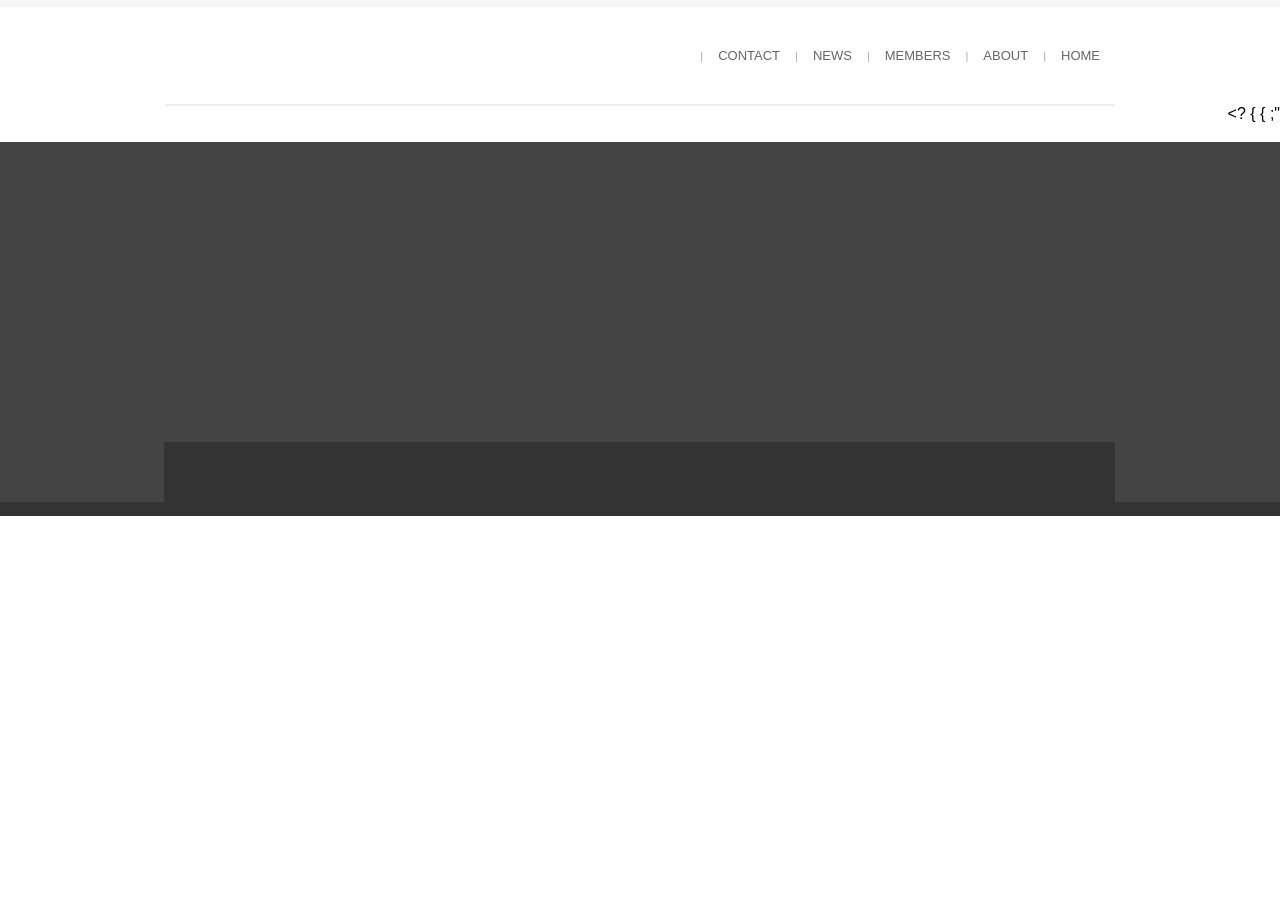
<file: mehrad/index.html>
<!DOCTYPE HTML>
<html>
<head>
<meta charset="utf-8" />
<title>Untitled Document</title>
<link type="text/css" rel="stylesheet" href="reset.css" />
<link type="text/css" rel="stylesheet" href="1styles.css" />
<link type="text/css" rel="stylesheet" href="style.css" />
<script type="text/javascript" src="jquery.min.js"></script>
<script type="text/javascript" src="zepto.min.js"></script>
<script type="text/javascript" src="scripts.js"></script>
</head>

<body>
	<header class="head">
    	<div class="grayline">
        </div>	
        <section class="header">
            <nav>
                <menu>
                    <li><a href="#">home<span>|</span></a></li>
                    <li><a href="#">about<span>|</span></a></li>
                    <li><a href="#">members<span>|</span></a></li>
                    <li><a href="#">news<span>|</span></a></li>
                    <li><a href="#">contact<span>|</span></a></li>
                    <li class="clear"></li>
                </menu>
            </nav>
        	<div class="logo"></div>
            <div class="clear"></div>
        </section>
    </header>
    <article class="middle">
        	<div class="title"></div>
            <div class="banner">
                    <?php

                        $images_path = './images/slide';
                        $images      = scandir($images_path);

                        foreach ($images as $img) {

                            $img_type = strtolower( end( explode( '.' , $img ) ) );

                            if($img_type == 'jpg' || $img_type == 'png'){

                                echo "<div style=\"background-image : url('$images_path/$img');\"></div>";
                            }
                        }
                    ?>
            </div>
            <div class="boxess">
            	<div class="first" id="boxone"></div>
                <div class="second" id="boxone"></div>
                <div class="third" id="boxone"></div>
                <div class="forth"></div>
                <div class="clear"></div>
            </div>
            <div class="recentwork">
            	<div class="first" id="boxtwo"></div>
                <div class="second" id="boxtwo"></div>
                <div class="third" id="boxtwo"></div>
                <div class="forth"></div>
                <div class="clear"></div>
            </div>
    </article>
    <footer class="foot">
    	<section class="contain">
        	<div class="bigfooter">
            	<div class="first" id="boxthree"></div>
                <div class="second" id="boxthree"></div>
                <div class="third" id="boxthree"></div>
                <div class="forth"></div>
                <div class="clear"></div>
            </div>
            <div class="footer">
            	<div class="copyright"></div>
                <div class="facebook"></div>
                <div class="clear"></div>
            </div>
            
        </section>
        <div class="darkline"></div>
    </footer>
</body>
</html>
</file>
<file: mehrad/1styles.css>
/* 
 * Ali.MD - 1Styles v2.0 rc
 * http://ali.md/1styles
 * Copyright (c) 2012 Ali Mihandoost under MIT License.
 * fork me on github.
 */
span{color:inherit}
@media all{html,body,div,span,applet,object,iframe,h1,h2,h3,h4,h5,h6,p,blockquote,pre,a,abbr,acronym,address,big,cite,code,del,dfn,em,img,ins,kbd,q,s,samp,small,strike,strong,sub,sup,tt,var,b,u,i,center,dl,dt,dd,ol,ul,li,fieldset,form,label,legend,table,caption,tbody,tfoot,thead,tr,th,td,article,aside,canvas,details,embed,figure,figcaption,footer,header,hgroup,menu,nav,output,ruby,section,summary,time,mark,audio,video{margin:0;padding:0;border:0;font-size:100%;font:inherit;vertical-align:baseline}
option{padding-left:.4em}
select{padding:1px}
* html body *{overflow:visible}
body{font-size:100.01%;background:#fff;color:#000;text-align:right;direction:rtl;line-height:1}
div{outline:0 none}
ol,ul,menu{list-style:none}
blockquote,q{quotes:none}
blockquote:before,blockquote:after,q:before,q:after{content:none}
html{font-family:sans-serif;-webkit-text-size-adjust:100%;-ms-text-size-adjust:100%}
article,aside,details,figcaption,figure,footer,header,hgroup,nav,section,summary{display:block}
audio,canvas,video{display:inline-block}
audio:not([controls]){display:none;height:0}
[hidden]{display:none}
a:focus{outline:thin dotted}
a:active,a:hover{outline:0}
h1{font-size:2em}
abbr[title]{border-bottom:1px dotted}
b,strong{font-weight:bold}
dfn{font-style:italic}
mark{background:#ff0;color:#000}
code,kbd,pre,samp{font-family:monospace,serif;font-size:1em}
pre{white-space:pre;white-space:pre-wrap;word-wrap:break-word}
q{quotes:"\201C" "\201D" "\2018" "\2019"}
small{font-size:80%}
sub,sup{font-size:75%;line-height:0;position:relative;vertical-align:baseline}
sup{top:-.5em}
sub{bottom:-.25em}
img{border:0}
svg:not(:root){overflow:hidden}
figure{margin:0}
fieldset{border:1px solid #c0c0c0;margin:0 2px;padding:.35em .625em .75em}
legend{border:0;padding:0}
button,input,select,textarea{font-family:inherit;font-size:100%;margin:0}
button,input{line-height:normal}
button,html input[type="button"],input[type="reset"],input[type="submit"]{-webkit-appearance:button;cursor:pointer}
button[disabled],input[disabled]{cursor:default}
input[type="checkbox"],input[type="radio"]{box-sizing:border-box;padding:0}
input[type="search"]{-webkit-appearance:textfield;-moz-box-sizing:content-box;-webkit-box-sizing:content-box;box-sizing:content-box}
input[type="search"]::-webkit-search-cancel-button,input[type="search"]::-webkit-search-decoration{-webkit-appearance:none}
button::-moz-focus-inner,input::-moz-focus-inner{border:0;padding:0}
textarea{overflow:auto;vertical-align:top}
table{border-collapse:collapse;border-spacing:0}
.container{width:950px;margin:0 auto}
.left{float:left}
.right{float:right}
.rel,.relative{position:relative}
.abs,.absolute{position:absolute}
.fix,.fixed{position:fixed}
.cover{*zoom:1;}
.cover:before,.cover:after{content:" ";display:table}
.cover:after{clear:both}
.badboy{clear:both;display:block;width:0 !important;height:0 !important;min-height:0 !important;min-width:0 !important;margin:0 !important;padding:0 !important;overflow:hidden}
.zedloos{padding-top:1px;padding-bottom:1px}
.mla,.mlra{margin-left:auto !important}
.mra,.mlra{margin-right:auto !important}
.overhide,.overhidden{overflow:hidden}
.overscrl,.overscroll{overflow:scroll}
.f1{font-size:.125em}
.f2{font-size:.25em}
.f3{font-size:.375em}
.f4{font-size:.5em}
.f5{font-size:.625em}
.f6{font-size:.75em}
.f7{font-size:.875em}
.f8{font-size:1em}
.f9{font-size:1.125em}
.f10{font-size:1.25em}
.f11{font-size:1.375em}
.f12{font-size:1.5em}
.f13{font-size:1.625em}
.f14{font-size:1.75em}
.f15{font-size:1.875em}
.f16{font-size:2em}
.f17{font-size:2.125em}
.f18{font-size:2.25em}
.f19{font-size:2.375em}
.f20{font-size:2.5em}
.f21{font-size:2.625em}
.f22{font-size:2.75em}
.f23{font-size:2.875em}
.f24{font-size:3em}
.f25{font-size:3.125em}
.f26{font-size:3.25em}
.f27{font-size:3.375em}
.f28{font-size:3.5em}
.f29{font-size:3.625em}
.f30{font-size:3.75em}
.f31{font-size:3.875em}
.f32{font-size:4em}
.f33{font-size:4.125em}
.f34{font-size:4.25em}
.f35{font-size:4.375em}
.f36{font-size:4.5em}
.f37{font-size:4.625em}
.f38{font-size:4.75em}
.f39{font-size:4.875em}
.f40{font-size:5em}
.txl{text-align:left}
.txr{text-align:right}
.txc{text-align:center}
.txj{text-align:justify}
.upper,.uppercase{text-transform:uppercase}
.lower,.lowercase{text-transform:lowercase}
.capital,.capitalize{text-transform:capitalize}
.rtl{direction:rtl}
.ltr{direction:ltr}
.w0{width:0;}
.ml0{margin-left:0}
.mr0{margin-right:0}
.pl0{padding-left:0}
.pr0{padding-right:0}
.w1{width:30px;margin-right:10px}
input.w1, textarea.w1{width:18px;border-width:1px;padding-left:5px;padding-right:5px}
.ml1{margin-left:40px}
.mr1{margin-right:40px}
.pl1{padding-left:40px}
.pr1{padding-right:40px}
.w2{width:70px;margin-right:10px}
input.w2, textarea.w2{width:58px;border-width:1px;padding-left:5px;padding-right:5px}
.ml2{margin-left:80px}
.mr2{margin-right:80px}
.pl2{padding-left:80px}
.pr2{padding-right:80px}
.w3{width:110px;margin-right:10px}
input.w3, textarea.w3{width:98px;border-width:1px;padding-left:5px;padding-right:5px}
.ml3{margin-left:120px}
.mr3{margin-right:120px}
.pl3{padding-left:120px}
.pr3{padding-right:120px}
.w4{width:150px;margin-right:10px}
input.w4, textarea.w4{width:138px;border-width:1px;padding-left:5px;padding-right:5px}
.ml4{margin-left:160px}
.mr4{margin-right:160px}
.pl4{padding-left:160px}
.pr4{padding-right:160px}
.w5{width:190px;margin-right:10px}
input.w5, textarea.w5{width:178px;border-width:1px;padding-left:5px;padding-right:5px}
.ml5{margin-left:200px}
.mr5{margin-right:200px}
.pl5{padding-left:200px}
.pr5{padding-right:200px}
.w6{width:230px;margin-right:10px}
input.w6, textarea.w6{width:218px;border-width:1px;padding-left:5px;padding-right:5px}
.ml6{margin-left:240px}
.mr6{margin-right:240px}
.pl6{padding-left:240px}
.pr6{padding-right:240px}
.w7{width:270px;margin-right:10px}
input.w7, textarea.w7{width:258px;border-width:1px;padding-left:5px;padding-right:5px}
.ml7{margin-left:280px}
.mr7{margin-right:280px}
.pl7{padding-left:280px}
.pr7{padding-right:280px}
.w8{width:310px;margin-right:10px}
input.w8, textarea.w8{width:298px;border-width:1px;padding-left:5px;padding-right:5px}
.ml8{margin-left:320px}
.mr8{margin-right:320px}
.pl8{padding-left:320px}
.pr8{padding-right:320px}
.w9{width:350px;margin-right:10px}
input.w9, textarea.w9{width:338px;border-width:1px;padding-left:5px;padding-right:5px}
.ml9{margin-left:360px}
.mr9{margin-right:360px}
.pl9{padding-left:360px}
.pr9{padding-right:360px}
.w10{width:390px;margin-right:10px}
input.w10, textarea.w10{width:378px;border-width:1px;padding-left:5px;padding-right:5px}
.ml10{margin-left:400px}
.mr10{margin-right:400px}
.pl10{padding-left:400px}
.pr10{padding-right:400px}
.w11{width:430px;margin-right:10px}
input.w11, textarea.w11{width:418px;border-width:1px;padding-left:5px;padding-right:5px}
.ml11{margin-left:440px}
.mr11{margin-right:440px}
.pl11{padding-left:440px}
.pr11{padding-right:440px}
.w12{width:470px;margin-right:10px}
input.w12, textarea.w12{width:458px;border-width:1px;padding-left:5px;padding-right:5px}
.ml12{margin-left:480px}
.mr12{margin-right:480px}
.pl12{padding-left:480px}
.pr12{padding-right:480px}
.w13{width:510px;margin-right:10px}
input.w13, textarea.w13{width:498px;border-width:1px;padding-left:5px;padding-right:5px}
.ml13{margin-left:520px}
.mr13{margin-right:520px}
.pl13{padding-left:520px}
.pr13{padding-right:520px}
.w14{width:550px;margin-right:10px}
input.w14, textarea.w14{width:538px;border-width:1px;padding-left:5px;padding-right:5px}
.ml14{margin-left:560px}
.mr14{margin-right:560px}
.pl14{padding-left:560px}
.pr14{padding-right:560px}
.w15{width:590px;margin-right:10px}
input.w15, textarea.w15{width:578px;border-width:1px;padding-left:5px;padding-right:5px}
.ml15{margin-left:600px}
.mr15{margin-right:600px}
.pl15{padding-left:600px}
.pr15{padding-right:600px}
.w16{width:630px;margin-right:10px}
input.w16, textarea.w16{width:618px;border-width:1px;padding-left:5px;padding-right:5px}
.ml16{margin-left:640px}
.mr16{margin-right:640px}
.pl16{padding-left:640px}
.pr16{padding-right:640px}
.w17{width:670px;margin-right:10px}
input.w17, textarea.w17{width:658px;border-width:1px;padding-left:5px;padding-right:5px}
.ml17{margin-left:680px}
.mr17{margin-right:680px}
.pl17{padding-left:680px}
.pr17{padding-right:680px}
.w18{width:710px;margin-right:10px}
input.w18, textarea.w18{width:698px;border-width:1px;padding-left:5px;padding-right:5px}
.ml18{margin-left:720px}
.mr18{margin-right:720px}
.pl18{padding-left:720px}
.pr18{padding-right:720px}
.w19{width:750px;margin-right:10px}
input.w19, textarea.w19{width:738px;border-width:1px;padding-left:5px;padding-right:5px}
.ml19{margin-left:760px}
.mr19{margin-right:760px}
.pl19{padding-left:760px}
.pr19{padding-right:760px}
.w20{width:790px;margin-right:10px}
input.w20, textarea.w20{width:778px;border-width:1px;padding-left:5px;padding-right:5px}
.ml20{margin-left:800px}
.mr20{margin-right:800px}
.pl20{padding-left:800px}
.pr20{padding-right:800px}
.w21{width:830px;margin-right:10px}
input.w21, textarea.w21{width:818px;border-width:1px;padding-left:5px;padding-right:5px}
.ml21{margin-left:840px}
.mr21{margin-right:840px}
.pl21{padding-left:840px}
.pr21{padding-right:840px}
.w22{width:870px;margin-right:10px}
input.w22, textarea.w22{width:858px;border-width:1px;padding-left:5px;padding-right:5px}
.ml22{margin-left:880px}
.mr22{margin-right:880px}
.pl22{padding-left:880px}
.pr22{padding-right:880px}
.w23{width:910px;margin-right:10px}
input.w23, textarea.w23{width:898px;border-width:1px;padding-left:5px;padding-right:5px}
.ml23{margin-left:920px}
.mr23{margin-right:920px}
.pl23{padding-left:920px}
.pr23{padding-right:920px}
.w24{width:950px;}
input.w24, textarea.w24{width:938px;border-width:1px;padding-left:5px;padding-right:5px}
.ml24{margin-left:960px}
.mr24{margin-right:960px}
.pl24{padding-left:960px}
.pr24{padding-right:960px}
.wx{width:9999px}
.last{margin-right:0 !important}
.h0{height:0}
.mh0{min-height:0}
.mt0{margin-top:0}
.mb0{margin-bottom:0}
.pt0{padding-top:0}
.pb0{padding-bottom:0}
.lh0{line-height:0}
.h1{height:10px}
.mh1{min-height:10px}
.mt1{margin-top:10px}
.mb1{margin-bottom:10px}
.pt1{padding-top:10px}
.pb1{padding-bottom:10px}
.lh1{line-height:10px}
.h2{height:20px}
.mh2{min-height:20px}
.mt2{margin-top:20px}
.mb2{margin-bottom:20px}
.pt2{padding-top:20px}
.pb2{padding-bottom:20px}
.lh2{line-height:20px}
.h3{height:30px}
.mh3{min-height:30px}
.mt3{margin-top:30px}
.mb3{margin-bottom:30px}
.pt3{padding-top:30px}
.pb3{padding-bottom:30px}
.lh3{line-height:30px}
.h4{height:40px}
.mh4{min-height:40px}
.mt4{margin-top:40px}
.mb4{margin-bottom:40px}
.pt4{padding-top:40px}
.pb4{padding-bottom:40px}
.lh4{line-height:40px}
.h5{height:50px}
.mh5{min-height:50px}
.mt5{margin-top:50px}
.mb5{margin-bottom:50px}
.pt5{padding-top:50px}
.pb5{padding-bottom:50px}
.lh5{line-height:50px}
.h6{height:60px}
.mh6{min-height:60px}
.mt6{margin-top:60px}
.mb6{margin-bottom:60px}
.pt6{padding-top:60px}
.pb6{padding-bottom:60px}
.lh6{line-height:60px}
.h7{height:70px}
.mh7{min-height:70px}
.mt7{margin-top:70px}
.mb7{margin-bottom:70px}
.pt7{padding-top:70px}
.pb7{padding-bottom:70px}
.lh7{line-height:70px}
.h8{height:80px}
.mh8{min-height:80px}
.mt8{margin-top:80px}
.mb8{margin-bottom:80px}
.pt8{padding-top:80px}
.pb8{padding-bottom:80px}
.lh8{line-height:80px}
.h9{height:90px}
.mh9{min-height:90px}
.mt9{margin-top:90px}
.mb9{margin-bottom:90px}
.pt9{padding-top:90px}
.pb9{padding-bottom:90px}
.lh9{line-height:90px}
.h10{height:100px}
.mh10{min-height:100px}
.mt10{margin-top:100px}
.mb10{margin-bottom:100px}
.pt10{padding-top:100px}
.pb10{padding-bottom:100px}
.lh10{line-height:100px}
.h11{height:110px}
.mh11{min-height:110px}
.mt11{margin-top:110px}
.mb11{margin-bottom:110px}
.pt11{padding-top:110px}
.pb11{padding-bottom:110px}
.lh11{line-height:110px}
.h12{height:120px}
.mh12{min-height:120px}
.mt12{margin-top:120px}
.mb12{margin-bottom:120px}
.pt12{padding-top:120px}
.pb12{padding-bottom:120px}
.lh12{line-height:120px}
.h13{height:130px}
.mh13{min-height:130px}
.mt13{margin-top:130px}
.mb13{margin-bottom:130px}
.pt13{padding-top:130px}
.pb13{padding-bottom:130px}
.lh13{line-height:130px}
.h14{height:140px}
.mh14{min-height:140px}
.mt14{margin-top:140px}
.mb14{margin-bottom:140px}
.pt14{padding-top:140px}
.pb14{padding-bottom:140px}
.lh14{line-height:140px}
.h15{height:150px}
.mh15{min-height:150px}
.mt15{margin-top:150px}
.mb15{margin-bottom:150px}
.pt15{padding-top:150px}
.pb15{padding-bottom:150px}
.lh15{line-height:150px}
.h16{height:160px}
.mh16{min-height:160px}
.mt16{margin-top:160px}
.mb16{margin-bottom:160px}
.pt16{padding-top:160px}
.pb16{padding-bottom:160px}
.lh16{line-height:160px}
.h17{height:170px}
.mh17{min-height:170px}
.mt17{margin-top:170px}
.mb17{margin-bottom:170px}
.pt17{padding-top:170px}
.pb17{padding-bottom:170px}
.lh17{line-height:170px}
.h18{height:180px}
.mh18{min-height:180px}
.mt18{margin-top:180px}
.mb18{margin-bottom:180px}
.pt18{padding-top:180px}
.pb18{padding-bottom:180px}
.lh18{line-height:180px}
.h19{height:190px}
.mh19{min-height:190px}
.mt19{margin-top:190px}
.mb19{margin-bottom:190px}
.pt19{padding-top:190px}
.pb19{padding-bottom:190px}
.lh19{line-height:190px}
.h20{height:200px}
.mh20{min-height:200px}
.mt20{margin-top:200px}
.mb20{margin-bottom:200px}
.pt20{padding-top:200px}
.pb20{padding-bottom:200px}
.lh20{line-height:200px}
.h21{height:210px}
.mh21{min-height:210px}
.mt21{margin-top:210px}
.mb21{margin-bottom:210px}
.pt21{padding-top:210px}
.pb21{padding-bottom:210px}
.lh21{line-height:210px}
.h22{height:220px}
.mh22{min-height:220px}
.mt22{margin-top:220px}
.mb22{margin-bottom:220px}
.pt22{padding-top:220px}
.pb22{padding-bottom:220px}
.lh22{line-height:220px}
.h23{height:230px}
.mh23{min-height:230px}
.mt23{margin-top:230px}
.mb23{margin-bottom:230px}
.pt23{padding-top:230px}
.pb23{padding-bottom:230px}
.lh23{line-height:230px}
.h24{height:240px}
.mh24{min-height:240px}
.mt24{margin-top:240px}
.mb24{margin-bottom:240px}
.pt24{padding-top:240px}
.pb24{padding-bottom:240px}
.lh24{line-height:240px}
.h25{height:250px}
.mh25{min-height:250px}
.mt25{margin-top:250px}
.mb25{margin-bottom:250px}
.pt25{padding-top:250px}
.pb25{padding-bottom:250px}
.lh25{line-height:250px}
.h26{height:260px}
.mh26{min-height:260px}
.mt26{margin-top:260px}
.mb26{margin-bottom:260px}
.pt26{padding-top:260px}
.pb26{padding-bottom:260px}
.lh26{line-height:260px}
.h27{height:270px}
.mh27{min-height:270px}
.mt27{margin-top:270px}
.mb27{margin-bottom:270px}
.pt27{padding-top:270px}
.pb27{padding-bottom:270px}
.lh27{line-height:270px}
.h28{height:280px}
.mh28{min-height:280px}
.mt28{margin-top:280px}
.mb28{margin-bottom:280px}
.pt28{padding-top:280px}
.pb28{padding-bottom:280px}
.lh28{line-height:280px}
.h29{height:290px}
.mh29{min-height:290px}
.mt29{margin-top:290px}
.mb29{margin-bottom:290px}
.pt29{padding-top:290px}
.pb29{padding-bottom:290px}
.lh29{line-height:290px}
.h30{height:300px}
.mh30{min-height:300px}
.mt30{margin-top:300px}
.mb30{margin-bottom:300px}
.pt30{padding-top:300px}
.pb30{padding-bottom:300px}
.lh30{line-height:300px}
.h31{height:310px}
.mh31{min-height:310px}
.mt31{margin-top:310px}
.mb31{margin-bottom:310px}
.pt31{padding-top:310px}
.pb31{padding-bottom:310px}
.lh31{line-height:310px}
.h32{height:320px}
.mh32{min-height:320px}
.mt32{margin-top:320px}
.mb32{margin-bottom:320px}
.pt32{padding-top:320px}
.pb32{padding-bottom:320px}
.lh32{line-height:320px}
.h33{height:330px}
.mh33{min-height:330px}
.mt33{margin-top:330px}
.mb33{margin-bottom:330px}
.pt33{padding-top:330px}
.pb33{padding-bottom:330px}
.lh33{line-height:330px}
.h34{height:340px}
.mh34{min-height:340px}
.mt34{margin-top:340px}
.mb34{margin-bottom:340px}
.pt34{padding-top:340px}
.pb34{padding-bottom:340px}
.lh34{line-height:340px}
.h35{height:350px}
.mh35{min-height:350px}
.mt35{margin-top:350px}
.mb35{margin-bottom:350px}
.pt35{padding-top:350px}
.pb35{padding-bottom:350px}
.lh35{line-height:350px}
.h36{height:360px}
.mh36{min-height:360px}
.mt36{margin-top:360px}
.mb36{margin-bottom:360px}
.pt36{padding-top:360px}
.pb36{padding-bottom:360px}
.lh36{line-height:360px}
.h37{height:370px}
.mh37{min-height:370px}
.mt37{margin-top:370px}
.mb37{margin-bottom:370px}
.pt37{padding-top:370px}
.pb37{padding-bottom:370px}
.lh37{line-height:370px}
.h38{height:380px}
.mh38{min-height:380px}
.mt38{margin-top:380px}
.mb38{margin-bottom:380px}
.pt38{padding-top:380px}
.pb38{padding-bottom:380px}
.lh38{line-height:380px}
.h39{height:390px}
.mh39{min-height:390px}
.mt39{margin-top:390px}
.mb39{margin-bottom:390px}
.pt39{padding-top:390px}
.pb39{padding-bottom:390px}
.lh39{line-height:390px}
.h40{height:400px}
.mh40{min-height:400px}
.mt40{margin-top:400px}
.mb40{margin-bottom:400px}
.pt40{padding-top:400px}
.pb40{padding-bottom:400px}
.lh40{line-height:400px}
}@media print{.noprint{display:none !important}
}
</file>
<file: mehrad/style.css>
/*section, div {
	outline : 1px solid red;
}
*/

.clear{
	clear      : both;
	overflow   : hidden;
	width      : 0 !important;
	height     : 0 !important;
	min-height : 0 !important;
	min-width  : 0 !important;
	border     : 0 none !important;
	float      : none !important;
}

/*------------------------------ Header -------------------------------*/
.grayline {
	min-height : 0px;
	border-top : 7px solid whiteSmoke;
}

header.normal {

}

section.header {
	margin         : 0 auto;
	width          : 950px;
	padding-bottom : 25px;
	padding-top    : 25px;
	border-bottom  : 2px solid #eee;
}

header.normal section.header .logo {
	width        : 145px;
	min-height   : 45px;
	margin-right : 804px;
	background-image : url('images/logo.png');
}

section.header nav {
	float : right;
}

/*------------------------------ Action Menu -------------------------------*/
header.action {
	opacity          : 0;
	top              : 0;
	left             : 0;
	right            : 0;
	padding          : 0 !important;
	margin           : 0 !important;
	position         : fixed;
	background-color : rgba(240,240,240,.9);
	box-shadow       : 0 0 20px #666;
	width            : 100%;
	z-index: 30;
}

header.action section.header {
	padding: 0;
}

header.action .logo {
	width        : 113px;
	min-height   : 35px;
	margin-right : 810px;
	background-image : url('images/logo-min.png');
}

/*------------------------------ Normal Menu -------------------------------*/
nav menu {
	list-style : none;
}

nav menu li {
	float : right;
}

nav menu li a {
	display         : block;
	padding         : 17px 15px 17px 0;	
	text-decoration : none;
	text-transform  : uppercase;
	color           : #666;
	font-size       : 13px;
	font-weight     : 400;
	-webkit-transition : all 200ms;
}

nav menu li a span {
	color         : #aaa;
	padding-right : 15px;
	font-size     : 11px;
	font-weight   : 200;
}

nav menu li a:hover {
	background-color : #444;
	color            : white;
}

nav menu li a:hover span {
	color : #444;
}

nav menu li a.active {
	background-color :  #F96E5B;
}

/*------------------------------ Middle -------------------------------*/
section.contain {
	
}

section.contain .middle{
	margin     : 0 auto;
	width      : 950px;
}

section.contain .middle .title {
	margin       : 0 auto;
	width        : 950px;
	padding      : 27px 0;
	text-align   : right;
	border-bottom: 1px solid #eee;
	margin-bottom: 30px;
	font-family: Tahoma;
	font-size: 20px;
}

section.contain .middle .banner {
	margin     : 0 auto;
	width      : 950px;
	min-height : 365px;
	margin-bottom: 30px;
}
/*------------------------------ Slider -------------------------------*/
div.middle .banner {
	position : relative;
	margin     : 0 auto;
	width      : 950px;
	min-height : 365px;
	margin-bottom: 30px;
	z-index: 0;
}

div.middle .banner > div {
	position : absolute;
	height   : 365px;
	width    : 950px;
	top      : 0;
	left     : 0;
	z-index  : -2;
	background-position : center center;
	background-repeat   : no-repeat;
}

/* box haye zier slide */

section.contain .middle .boxess{
	margin       : 0 auto;
	width        : 950px;
	min-height   : 210px;
	border-top   : 1px solid #eee;
	border-bottom: 2px solid #eee;
	margin-bottom: 40px;
	padding-top: 35px;
}

section.contain .middle .boxess .first,
section.contain .middle .boxess .second,
section.contain .middle .boxess .third{
	float      : left;
	width      : 237px;
	min-height : 180px;
	border-right: 1px dashed #eee;
	text-align: center;
}

/* last box*/

section.contain .middle .boxess .forth {
	margin-left : 715px;
	min-height  : 178px;
	text-align: center;
	padding: 1px;
}

section.contain .middle .boxess .first h3,
section.contain .middle .boxess .second h3,
section.contain .middle .boxess .third h3,
section.contain .middle .boxess .forth h3{
	margin-top: 20px;
	font-weight: bold;
	color: #707070;
}

section.contain .middle .boxess .first img,
section.contain .middle .boxess .second img,
section.contain .middle .boxess .third img,
section.contain .middle .boxess .forth img{
	margin-top: 15px;
}

section.contain .middle .boxess .first p,
section.contain .middle .boxess .second p,
section.contain .middle .boxess .third p,
section.contain .middle .boxess .forth p{
	margin-top: 15px;
	font-size: 	12px;	
}

section.contain .middle .boxess .first:hover,
section.contain .middle .boxess .second:hover,
section.contain .middle .boxess .third:hover,
section.contain .middle .boxess .forth:hover{
	background-color: #F96E5B;
	color: #FFF;
	-webkit-transition:all 450ms;
	-ms-transition:all 450ms;
	-moz-transition:all 450ms;
	-o-transition:all 450ms;
}

/* RECENT WORK */
section.contain .middle .recentwork {
	margin: 0 auto;
	width: 950px;
	min-height: 256px;
	margin-bottom: 50px;
}

section.contain .middle .recentwork .first,
section.contain .middle .recentwork .second,
section.contain .middle .recentwork .third{
	float: left;
	width: 236px;
	min-height: 210px;
	border-right: 2px solid #FFF;
	position: relative;
	
}

section.contain .middle .recentwork .first .back,
section.contain .middle .recentwork .second .back,
section.contain .middle .recentwork .third .back{
	width     :	236px;
	min-height: 224px;
	position  : absolute;
	top       : 0;
	bottom    : 0;
	display   : none;

}

section.contain .middle .recentwork .first .back:hover,
section.contain .middle .recentwork .second .back:hover,
section.contain .middle .recentwork .third .back:hover{
	background-color: 	#F96E5B;	
	z-index: 120;
}

section.contain .middle .recentwork .first:hover .back,
section.contain .middle .recentwork .first .back:hover,
section.contain .middle .recentwork .second:hover .back,
section.contain .middle .recentwork .second .back:hover,
section.contain .middle .recentwork .third:hover .back,
section.contain .middle .recentwork .third .back:hover{
	display: block;
	background-color: #F96E5B;	
	z-index: 120;
	cursor: pointer;
}

section.contain .middle .recentwork .forth{/* last box*/
	margin-left: 715px;
	min-height: 210px;	
	position: relative;
}

section.contain .middle .recentwork .forth .back{
	width: 236px;
	min-height: 224px;
	position: absolute;
	top: 0;
	bottom: 0;
	display: none;
}

section.contain .middle .recentwork .forth:hover .back,
section.contain .middle .recentwork .forth .back:hover{
	display: block;
	background-color: #F96E5B;	
	z-index: 120;
	cursor: pointer;
}

section.contain .middle .recentwork h4{
	margin-top  : 15px;
	margin-right: 10px;
	color       : #FFF;
	font-weight : bolder;
}

section.contain .middle .recentwork h6{
	margin-top: 35px;
	margin-right: 10px;
	color: #FFF;
	font-size: 14px;
	line-height: 25px;
}

section.contain .middle .recentwork p{
	margin-top: 10px;
	margin-right: 17px;
}

/*------------------------------ Footer -------------------------------*/ 
footer.foot {
	left:0;
	right:0;
	background-color:#444444;
}

footer.foot p{
	color: #999999;
	font-size:14px;
}

footer.foot a{
	color: #cccccc;
	cursor: pointer;
	text-decoration: none;
}

footer.foot a:hover{
	color: #f96e5b;
}

footer.foot h3{
	color: #FFF;

}

footer.foot .contain {
	margin:0 auto;
	width:950px;
	margin-top:20px;
}

footer.foot .contain .bigfooter {/* div 4 box */
	margin:0 auto;
	width:950px;;
	min-height:300px;
}

footer.foot .contain .bigfooter .first,
footer.foot .contain .bigfooter .second,
footer.foot .contain .bigfooter .third{
	float:left;
	width:237px;
	min-height:290px;
	text-align:right;
}

footer.foot .contain .bigfooter .first h3,
footer.foot .contain .bigfooter .second h3,
footer.foot .contain .bigfooter .third h3{
	margin-top:37px;
	margin-right:25px;
}

footer.foot .contain .bigfooter .forth { /* last box*/
	margin-left:713px;
	min-height:288px;
	text-align:right;	
	padding:1px;
}

footer.foot .contain .bigfooter .forth h3 {
	margin-top:37px;
	margin-right:25px;
}

footer.foot .contain .bigfooter .forth input,
footer.foot .contain .bigfooter .forth button {
	margin-top:20px;
	margin-right:25px;
	color:#FFF;		
}
footer.foot .contain .bigfooter .forth .button {
	background-color: #F96E5B;	
	color: #FFF;
	border: 0 none;
	width: 130px;
	height: 25px;
	border-radius: 10px;
	-webkit-transition:all 250ms;
	-ms-transition:all 250ms;
	-moz-transition:all 250ms;
	-o-transition:all 250ms;
}
footer.foot .contain .bigfooter .forth .button:hover {
	background-color: #000;	
}

footer.foot .contain .bigfooter p{
	margin-top:23px;
	margin-right:25px;
}

footer.foot .contain .bigfooter ul{
	list-style-type:none;
	margin-left:5px;
}

footer.foot .contain .bigfooter ul li{
	float:left;
	background-color:#333333;
	border-right:3px solid #444444;
	min-height:40px;
	width:40px;
}

footer.foot .contain .bigfooter ul li:hover{
	background-position:0 -40px;	
}

footer.foot .contain .bigfooter ul li a{
	padding:18px 16px;
	display:block;
}

/* Transition Part */
#trans{
	-webkit-transition:all 400ms;	
	-moz-transition:all 400ms;
	-ms-transition:all 400ms;
	-o-transition:all 400ms;
}

footer.foot .contain .bigfooter .fb{
	background-image:url(images/facebook.png);		
}

footer.foot .contain .bigfooter .fb:hover{
	background-color:#3B5998;
}

footer.foot .contain .bigfooter .twitter{
	background-image:url(images/twitter.png);
}

footer.foot .contain .bigfooter .twitter:hover{
	background-color:#48C4D2;
}

footer.foot .contain .bigfooter .flickr{
	background-image:url(images/flickr.png);	
}

footer.foot .contain .bigfooter .flickr:hover{
	background-color:#F1628B;
}

footer.foot .contain .bigfooter .rss{
	background-image:url(images/rss.png);	
}

footer.foot .contain .bigfooter .rss:hover{
	background-color:#FE9900;
}
/* End Transition Icons */

footer.foot .contain .footer {/* Copyright */
	margin:0 auto;
	width:949px; /* 1px for pading*/
	min-height:65px;
	padding:1px;
	background-color:#333333;
	text-align: left;
	direction: ltr;
}
footer.foot .contain .footer .copyright{
	margin-top:20px;
	margin-left:25px;
	float:left;
	width:260px; 
	line-height: 30px;
}
footer.foot .contain .footer .copyright .rights, .designteam .Design{
	font-size: 12px;
}
footer.foot .contain .footer .designteam{
	margin-left:580px;
	margin-top:20px;
	width:370px;
	line-height: 30px;
}

footer.foot .darkline {/*Darkline in bottom*/
	left:0;
	right:0;
	min-height:0px;
	outline:7px solid #333333;			
}

/*------------------------------ Contact Page -------------------------------*/
.ok {
	outline: 1px solid #9f9;
}

.err {
	outline: 1px solid #f99;
}

div.middle .send-message {
	float : right;
	width : 460px;
}

div.send-message h4 {
	font-size: 17px;
	margin-bottom:15px;
	color: #666;
}

div.send-message form#contact {
	padding : 25px 25px 20px 0;
	width   : 435px;
	background-color: #f8f8f8;
}

div.send-message form#contact input.text {
	width : 370px;
}

div.send-message form#contact input.button {
	width      : 150px;
	height     : 30px;
	color      : #d0d0d0;
	text-align : center;	
	background-color : #444 ;
	border-radius: 20px;
	-webkit-transition: all 300ms;
}

div.send-message form#contact input.button:hover {
	background-color : #F96E5B;
	color: #f0f0f0;
}

div.send-message form#contact input.text,div.send-message form#contact textarea {
	display       : block;
	border        : 1px solid #ddd;
	padding       : 8px 5px;
	font-size     : 12px;
	margin-bottom : 15px;
	font-weight   : bold;
	color         : #aaa;
	-webkit-border-radius : 3px;
}

div.send-message form#contact input:focus::-webkit-input-placeholder{
	color : transparent;
	-webkit-transition : all 400ms;
}
 
div.send-message form#contact textarea:focus::-webkit-input-placeholder{
	color : transparent;
	-webkit-transition : all 300ms;
}

div.contact-info {
	margin-right: 490px;
	color: #707070;
}

div.contact-info h4 {
	font-size: 20px;
	margin-bottom:15px;
	color: #666;
}

div.contact-info div.map {
	height: 300px;
	margin-bottom: 15px;
}

div.contact-info p {
	line-height: 20px;
	margin-bottom: 20px;
}

div.contact-info span {
	font-size: 14px;
	min-height: 60px;
	padding-right: 45px;
	line-height: 25px;
	background-position: center right;
	background-repeat: no-repeat;
	display: block;
	border : 2px dashed #ddd;
}

div.contact-info span.address {
	background-image: url('images/address-icon1.png');
	float: right;
	width: 170px;
}

div.contact-info span.tell {
	background-image: url('images/address-icon2.png');
	margin-right: 230px;
}

/*------------------------------ About Page -------------------------------*/ 
section.about {
	width  : 		950px;
	margin : 		0 auto;
	margin-top: 	13px;
}	

section.about .text {
	min-height    : 480px;
	width         : 950px;
	border-bottom : 1px solid #CCC;
}

section.about .text .headtxt{
	min-height : 	90px;
	width      : 	950px;	
}

section.about .text .lefttxt{
	float      : 	left;
	min-height : 	320px;
	width      : 	300px;
	margin-top : 	20px;	
	background-image: url(images/tehrani2.jpg);
}
section.about .text .righttxt{
	margin-left : 	350px;
	margin-top : 	20px;
	width      : 	630px;	
	min-height : 	320px;	
}
section.about .text .righttxt h2{
	font-size: 		23px;
	margin-right: 	15px;
}
section.about .text .righttxt p{
	margin-right: 	15px;
	line-height: 	23px;
	margin-top: 	15px;
}
/* --Pics Part -- */

section.about .pics {
	min-height : 	440px;
	width      : 	950px;
	margin-top : 	35px;
}

section.about .pics .text {
	float       	: left;
	width       	: 450px;
	min-height  	: inherit;
	margin-left 	: 0px;	
	text-align: 	center	
}
section.about .pics .text h2 {
	font-size: 		23px;
	margin-top: 	30px;
}
section.about .pics .text p {
	margin-top: 	30px;
	line-height: 	22px;
}
section.about .pics .hananpic {
	margin-left : 	300px;
	width       : 	480px;
	min-height  : 	inherit;
	background-image: url(images/hananpic.jpg);
	background-repeat: no-repeat;
}

/************************ PLAYERS PAGE ***************************/

div.middle div.players {
	width: 950px;
	margin: 0 auto;
	min-height: 500px;
}

div.players div {
	width           : 200px;
	height          : 200px;
	margin          :0 auto 20px;
	display         : block;
	background-color: #f8f8f8;
	padding         :20px;

}

div.players div img {	
	border-radius: 2px;
	border       : 1px solid #888;
	display      : block;
	float        : left;
	opacity: 0.4;
}

div.players div:hover img {
	opacity: 1;
	-webkit-transition: all 400ms;
}

div.players div p {
	opacity    : 0;
	color      : #444;
	font-size  : 18px;
	min-height : 0;
	margin-left: 265px;
	font-family: Tahoma;
}

div.players div:hover p {
	opacity: 1;
	-webkit-transition:all 200ms;
	-webkit-transition-delay: 400ms;
}
</file>
